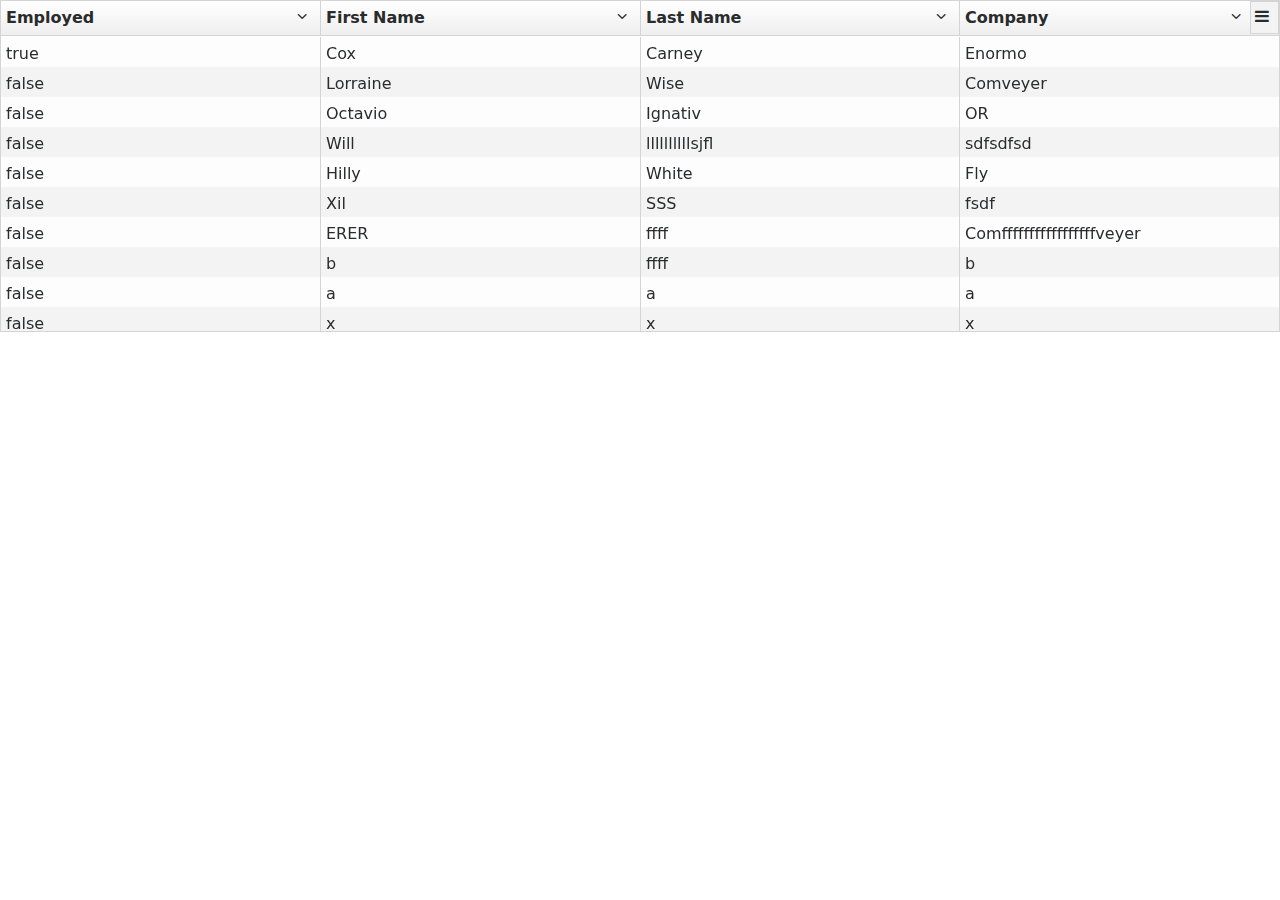
<file: table.html>
<!DOCTYPE html>
<html ng-app="appTable" ng-controller="MainCtrl">
<head>
	<meta charset="utf-8">
	<title>ui-grid demo</title>
	<script src="libs/js/angular.js"></script>
	<script src="libs/js/angular-animate.js"></script>
	<script src="libs/js/angular-route.js"></script>

	<script src="libs/js/jquery-3.2.1.js"></script>
	<script src="libs/js/utils.js"></script>
	<script src="libs/js/tether.js"></script>
	<script src="libs/js/bootstrap.js"></script>

	<script src="libs/js/ui-grid.js"></script>

	<script src="js/table.js"></script>

	<link rel="stylesheet" type="text/css" href="libs/js/ui-grid.css">
	<link rel="stylesheet" type="text/css" href="libs/css/bootstrap.css">
</head>
<body>
	<div>
      <div id="idGrid" ui-grid="gridOptions" ui-grid-move-columns></div>
    </div>
</body>
</html>
</file>
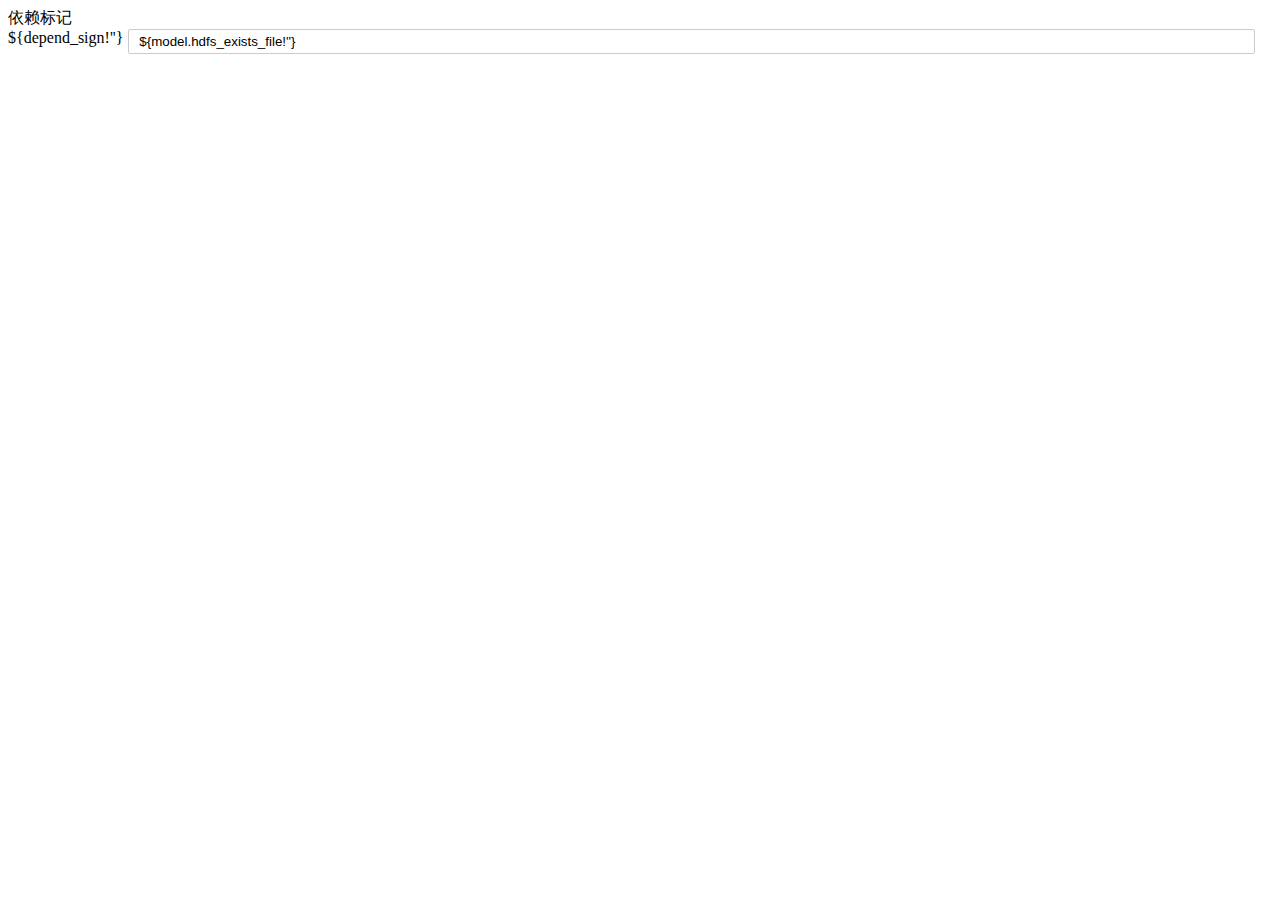
<file: JavaScript/code-pieces.html>
<!DOCTYPE html>
<html lang="en">
<head>
    <meta charset="UTF-8">
    <title>fff</title>

    <!--div内容自适应-->
    <tr>
        <th class="title-col"><span>依赖标记</span></th>
        <td class="input-col">
            <div class="wrap_input" style="display: inline-flex; width: 100%">
                <span>${depend_sign!''}</span>
                <input type="text" name="hdfs_exists_file" id="hdfs_exists_file"
                       value="${model.hdfs_exists_file!''}"
                       style="width: 100%; border: #CCCCCC solid 1px;margin: 0 17px 0 5px; border-radius: 2px;padding: 4px 10px;box-shadow: 0 1px 5px r;"/>
            </div>
        </td>
    </tr>
</head>
<body>

</body>
</html>
</file>
